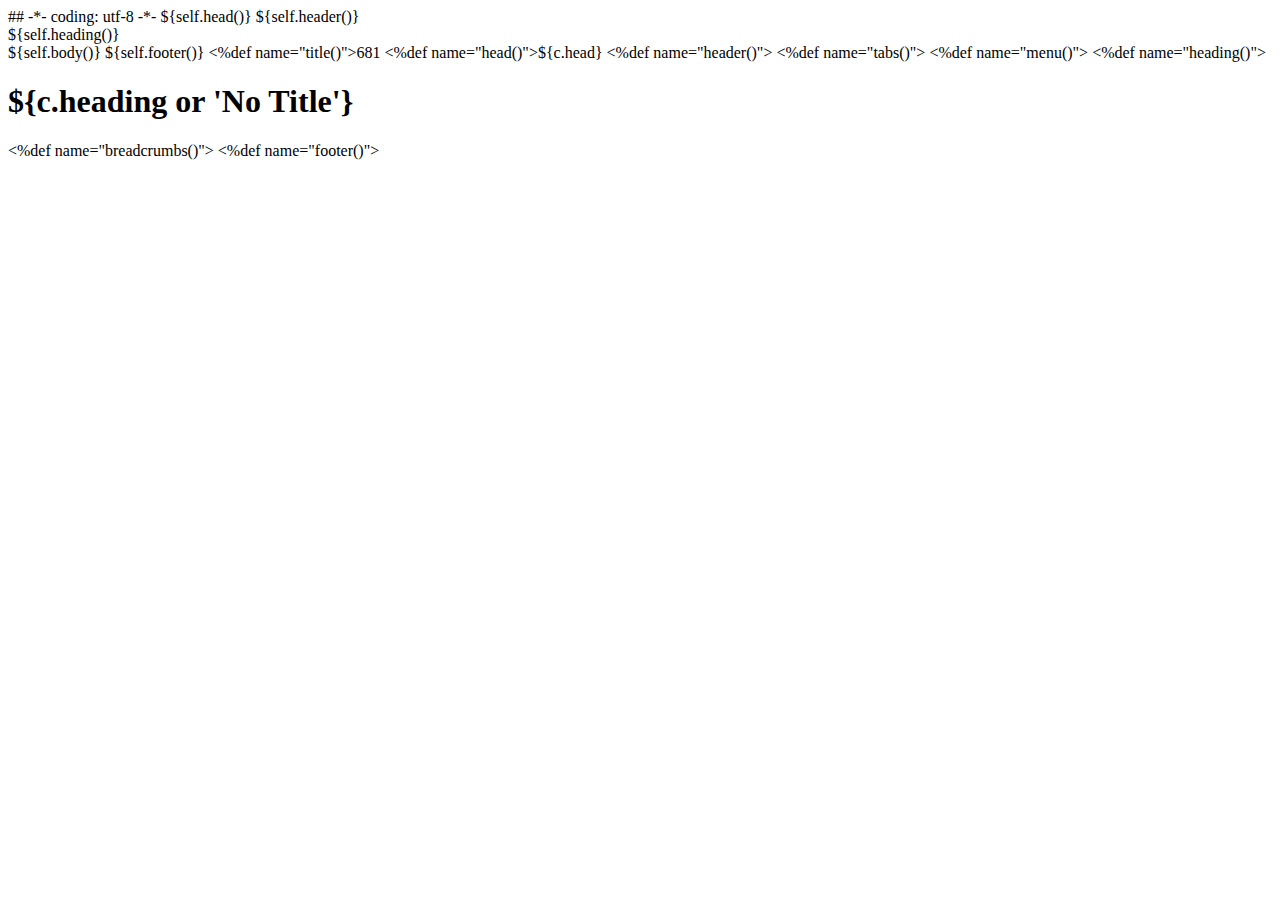
<file: simplesite/templates/base/display.html>
## -*- coding: utf-8 -*-

<!DOCTYPE HTML PUBLIC "-//W3C//DTD HTML 4.01//EN"
"http://www.w3.org/TR/html4/strict.dtd">
<META HTTP-EQUIV="REFRESH" CONTENT="5">

<html>
<head>
	<title>${self.title()}</title>
	${self.head()}
</head>
<body>
	${self.header()}
	<div id="top">${self.heading()}</div>
	${self.body()}
	${self.footer()}
</body>
</html>

<%def name="title()">681</%def>
<%def name="head()">${c.head}
</%def>
<%def name="header()"><a name="top"></a></%def>
<%def name="tabs()"></%def>
<%def name="menu()"></%def>
<%def name="heading()"><h1>${c.heading or 'No Title'}</h1></%def>
<%def name="breadcrumbs()"></%def>
<%def name="footer()"></%def>
</file>
